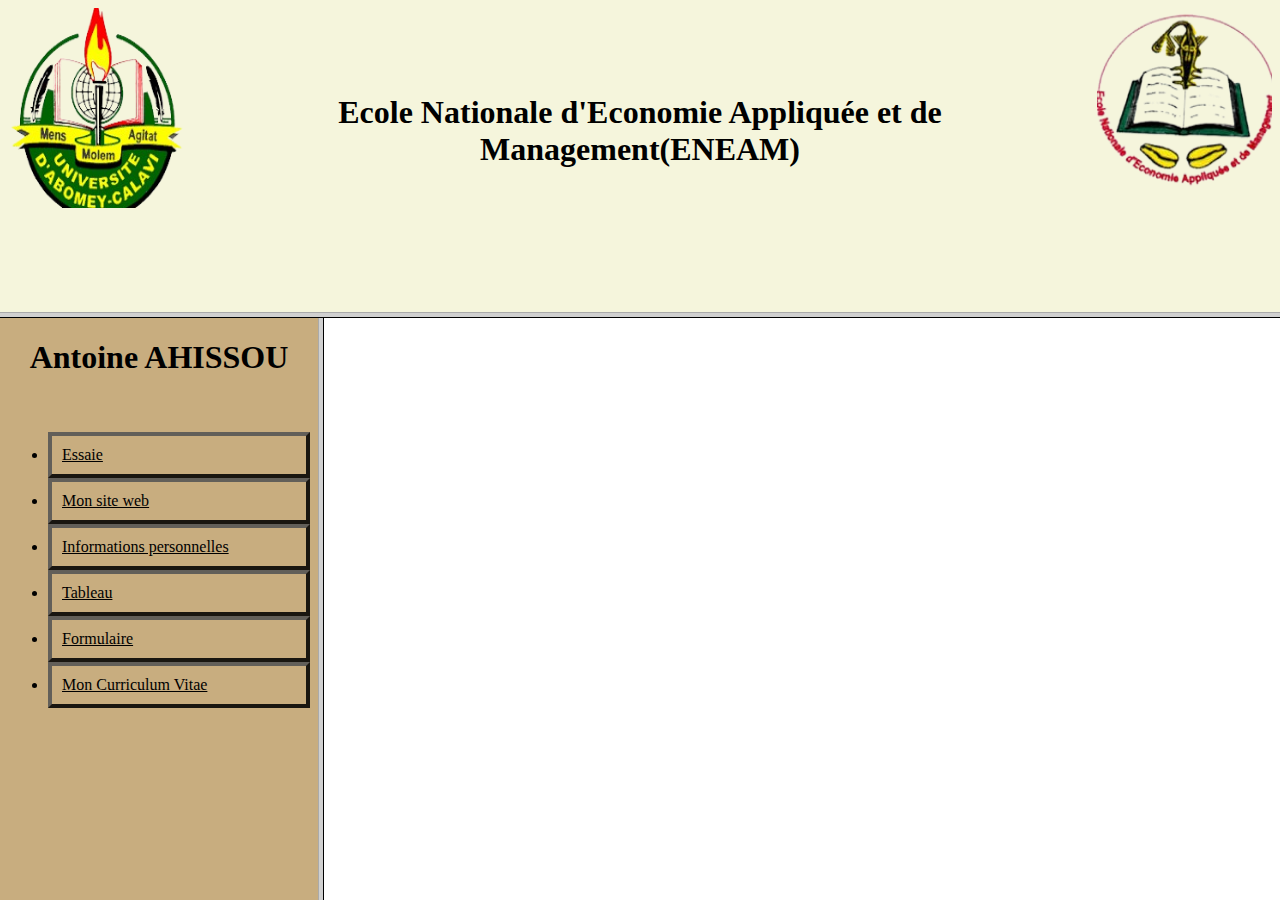
<file: index.html>
<!DOCTYPE html>
<html lang="en">
<head>
    <meta charset="UTF-8">
    <meta name="viewport" content="width=device-width, initial-scale=1.0">
    <title>Mon site web </title>
    <link rel="stylesheet" href="style.css">
</head>
    <frameset rows="35%,65% "scrolling="no" id="T">
        <frame src="En tete.html" name="fenetre A">
            <frameset cols="25%,75%" scrolling="no">
                <frame name="fenetre B" src="Page d'accueil.html">
                <frame name="fenetre C"  id="fc">
            </frameset>
    </frameset>
</html>
</file>
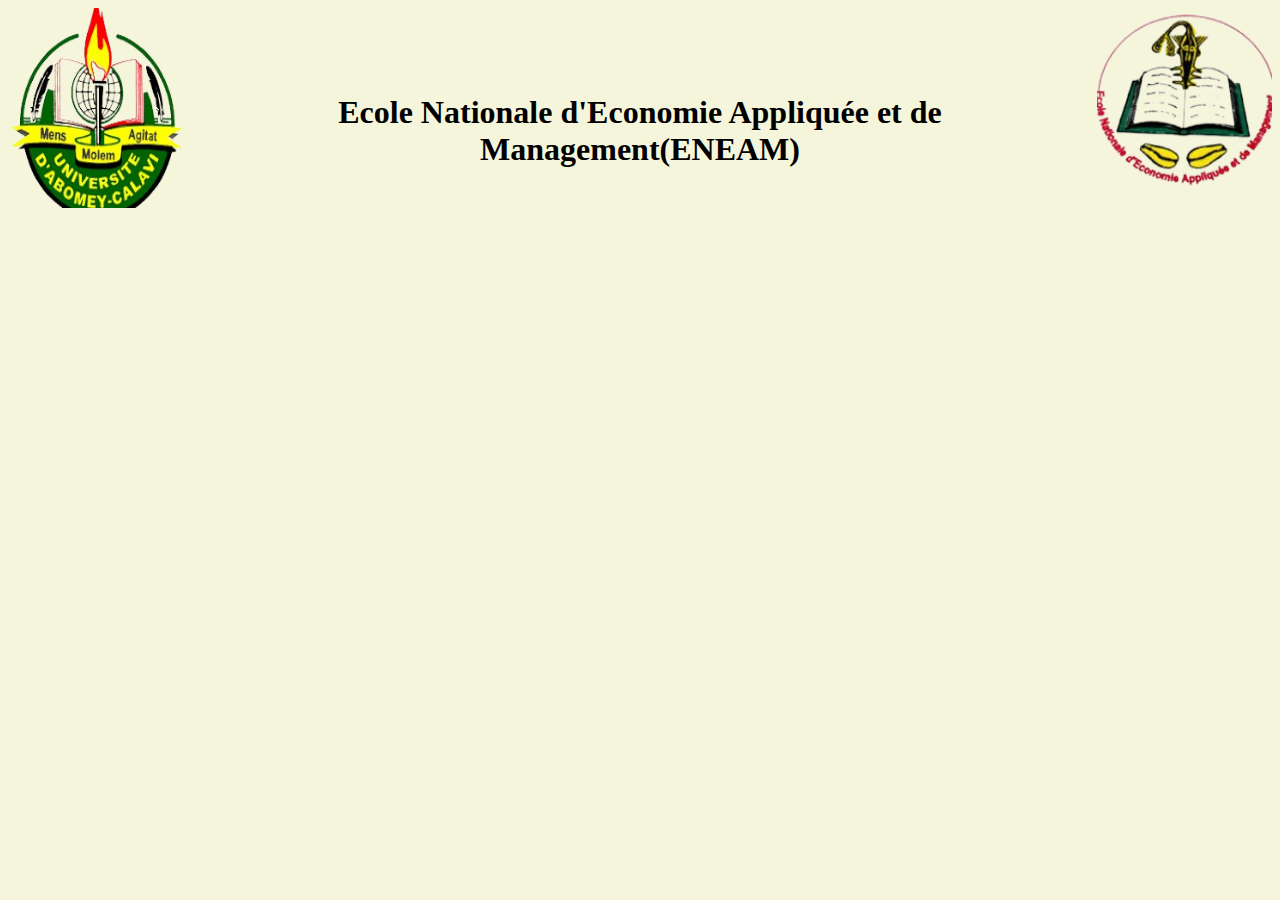
<file: En tete.html>
<!DOCTYPE html>
<html lang="en">
<head>
    <meta charset="UTF-8">
    <meta name="viewport" content="width=device-width, initial-scale=1.0">
    <title>Document</title>
    <link rel="stylesheet" href="style en tête.css">
</head>
<body>
    <img src="uac.png" alt="Photo de l'uac" align="left" height="200" width="175">
    <img src="eneam.png" alt="Photo de l'eneam" align="right" height="200" width="175">
</br>
</br>
</br>
    <center><h1><strong><p>Ecole Nationale d'Economie Appliquée et de 
        Management(ENEAM)</p></strong></h1></center>

    
</body>
</html>
</file>
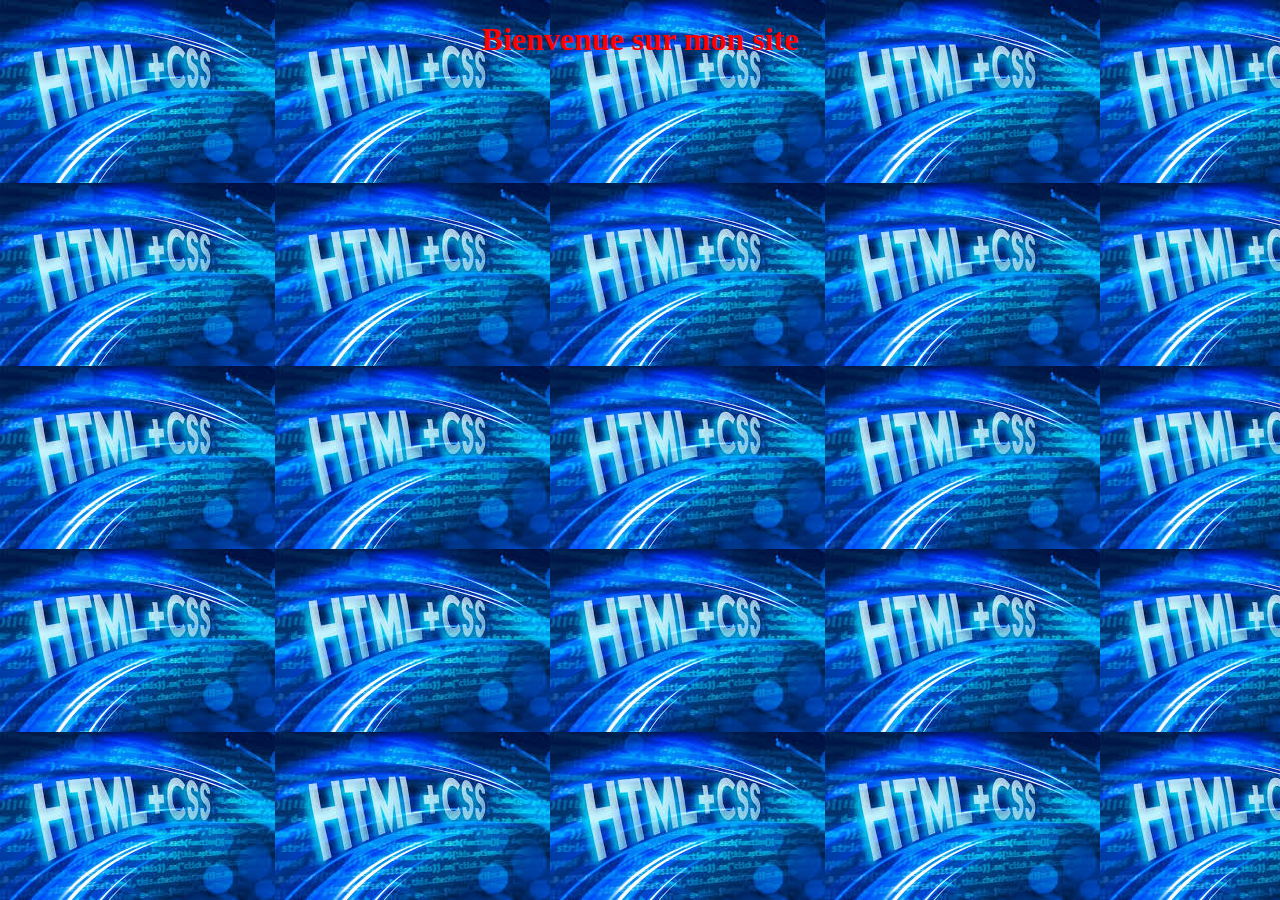
<file: essai.html>
<!DOCTYPE html>
<html lang="en">
<head>
    <meta charset="UTF-8">
    <meta name="viewport" content="width=device-width, initial-scale=1.0">
    <title>BSMS</title>
    <link rel="stylesheet" href="style essai.css">
</head>
<body>
    <h1><center><strong>Bienvenue sur mon site</strong></center>  </h1> 
</body>
</html>
</file>
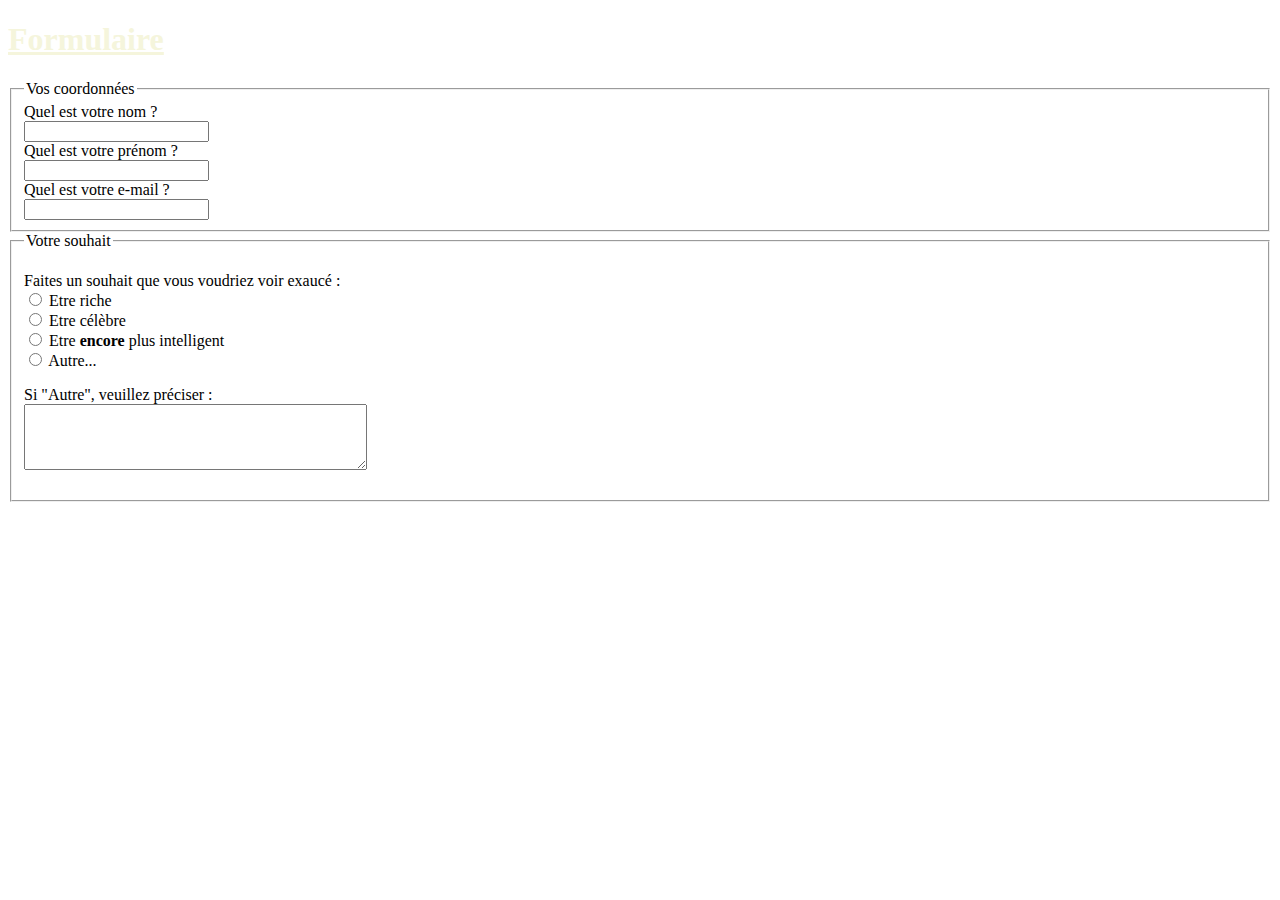
<file: formulaire.html>
<!DOCTYPE html>
<html lang="en">
<head>
    <meta charset="UTF-8">
    <meta name="viewport" content="width=device-width, initial-scale=1.0">
    <title>Formulaire</title>
</head>
<body>
    <h1 style="color: beige;text-decoration:underline">Formulaire</h1>
    <form method="post" action="traitement.php">
        <fieldset>
        <legend>Vos coordonnées</legend> <!-- Titre du fieldset -->
        <label for="nom">Quel est votre nom ?</label><br/>
        <input type="text" name="nom" id="nom" tabindex="10" /><br />
        <label for="prenom">Quel est votre prénom ?</label><br/>
        <input type="text" name="prenom" id="prenom" tabindex="20" /><br />
        <label for="email">Quel est votre e-mail ?</label><br/>
        <input type="text" name="email" id="email" tabindex="30" /><br />
        </fieldset>
        <fieldset>
        <legend>Votre souhait</legend> <!-- Titre du fieldset -->
        <p>
        Faites un souhait que vous voudriez voir exaucé :<br />
        <input type="radio" name="souhait" value="riche" id="riche" tabindex="40" /> <label for="riche">Etre 
        riche</label><br/>
        <input type="radio" name="souhait" value="celebre" id="celebre" tabindex="50" /> <label 
        for="celebre">Etre célèbre</label><br/>
        <input type="radio" name="souhait" value="intelligent" id="intelligent" tabindex="60" /> <label 
        for="intelligent">Etre <strong>encore</strong> plus intelligent</label><br/>
        <input type="radio" name="souhait" value="autre" id="autre" tabindex="70" /> <label 
        for="autre">Autre...</label><br />
        </p>
        <p>
        <label for="precisions">Si "Autre", veuillez préciser :</label><br />
        <textarea name="precisions" id="precisions" cols="40" rows="4" tabindex="80"></textarea>
        </p>
        </fieldset>
    </form>
</body>
</html>
</file>
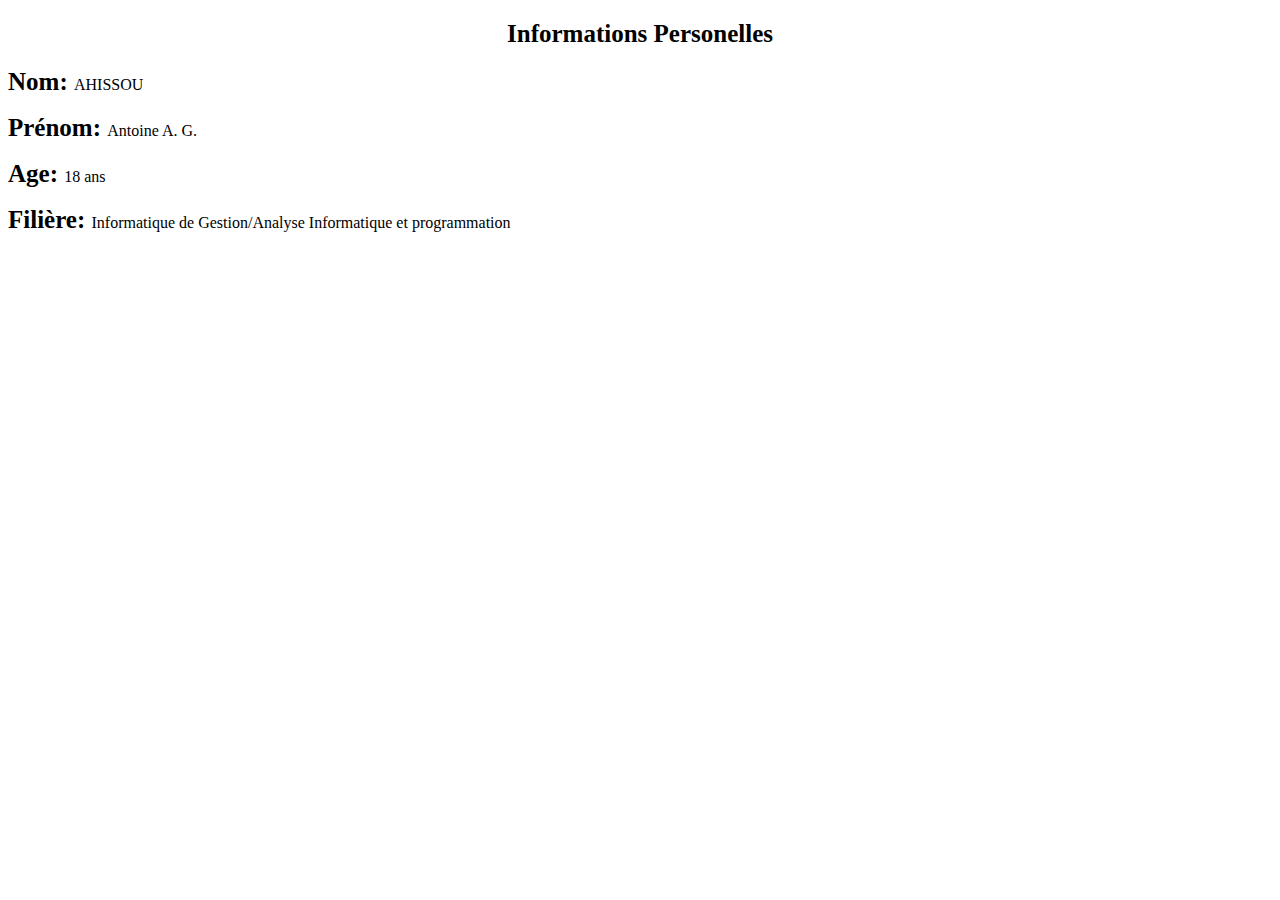
<file: ip.html>
<!DOCTYPE html>
<html lang="en">
<head>
    <meta charset="UTF-8">
    <meta name="viewport" content="width=device-width, initial-scale=1.0">
    <title>Information personnelles</title>
    <link rel="stylesheet" href="style ip.css">
</head>
<body>
    <h2><center><strong>Informations Personelles</strong></center> </h2>
    <strong>Nom: </strong> AHISSOU   
    <br>
    <br>  
    <strong>Prénom: </strong> Antoine A. G.
    <br>
    <br>
    <strong>Age: </strong> 18 ans
    <br>
    <br>
     <strong>Filière: </strong> Informatique de Gestion/Analyse Informatique et programmation
</body>
</html>
</file>
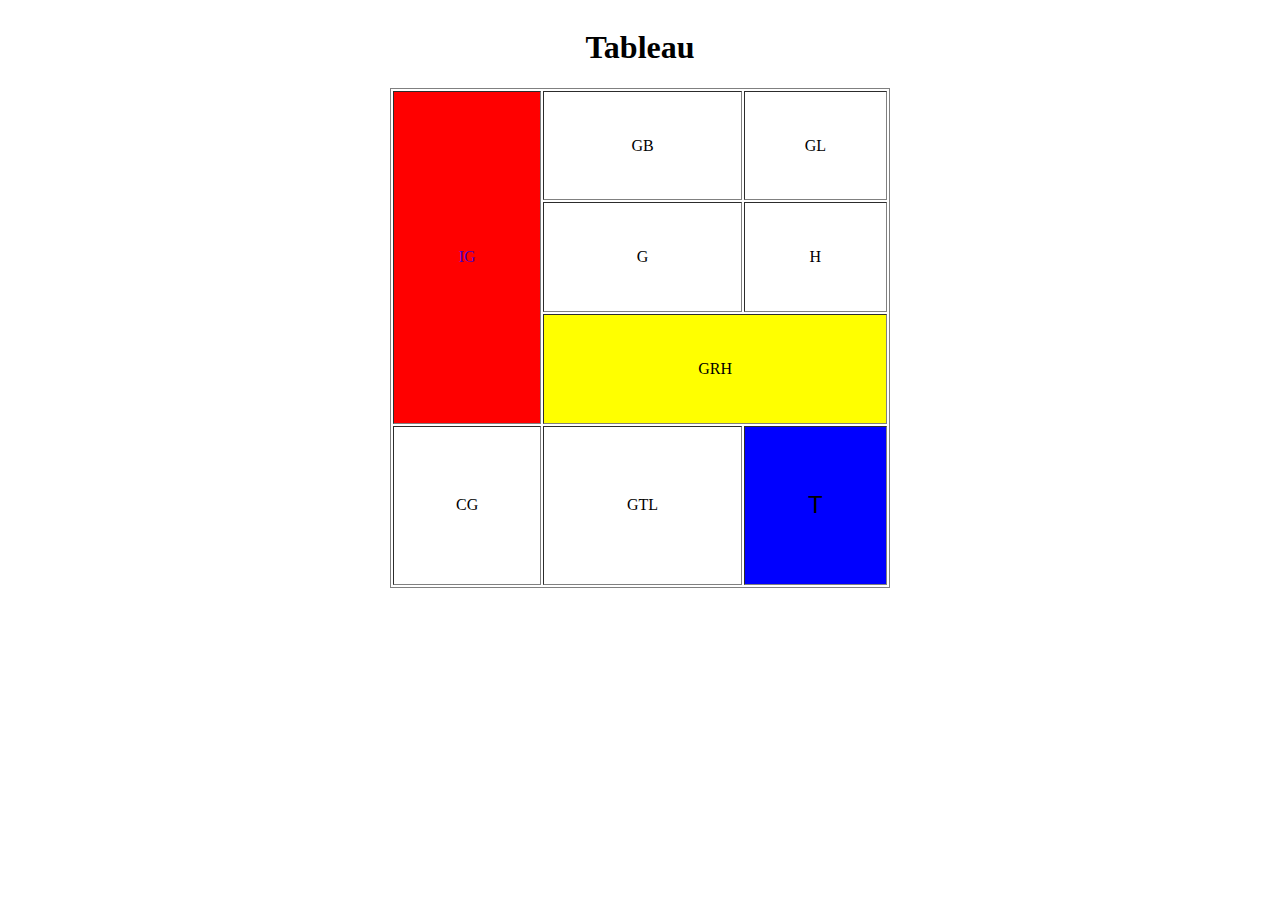
<file: tableau.html>
<!DOCTYPE html>
<html lang="en">
<head>
    <meta charset="UTF-8">
    <meta name="viewport" content="width=device-width, initial-scale=1.0">
    <title>Tableau</title>
    <link rel="stylesheet" href="style tableau.css">
</head>
<body>
    <center><table border="1px">
        <caption> <strong><h1>Tableau</h1></strong></caption>
        <tr>
            <td rowspan="3" id="IG">IG</td>
            <td>GB</td>
            <td>GL</td>
        </tr>
        <tr>
            <td>G</td>
            <td>H</td>
        </tr>
        <tr>
            <td colspan="2" id="GRH">GRH</td>
        </tr>
        <tr>
            <td>CG</td>
            <td>GTL</td>
            <td id="T">T</td>
        </tr>
    </table></center>
</body>
</html>
</file>
<file: style.css>
#T{
  background-color: red
}
#exercices{
  background-color: rebeccapurple;
}
frame#fc{
  background-image: src="";
  height:"200" width:"200";
  align:"center";
}
</file>
<file: style en tête.css>
body {
    background-color:beige ; 
    animation: colorChange 10s infinite linear; 
}

@keyframes colorChange {
    0% {
        background-color: blue; /
    }
    50% {
        background-color: blanchedalmond; /
    }
    100% {
        background-color: yellow; /
    }
}
</file>
<file: style essai.css>
body{
    background-image: url(img.jpeg);
}
h1{
    color: red;
}
</file>
<file: style ip.css>
body{

}
}
h2{color: black;font-size:50px;}
strong{color:black;font-size:25px;}
</file>
<file: style tableau.css>
table{
    border-style: double;
    height: 500px;
    width: 500px;
    text-align: center;
}
#IG{
    color: rgba(0, 0, 255, 0.747) ;
    background-color: red;
}
#T{
    background-color: blue;
    font-family: Arial, Helvetica, sans-serif;
    font-size: 24px;
}
#GRH{
    background-color: yellow;
}
</file>
